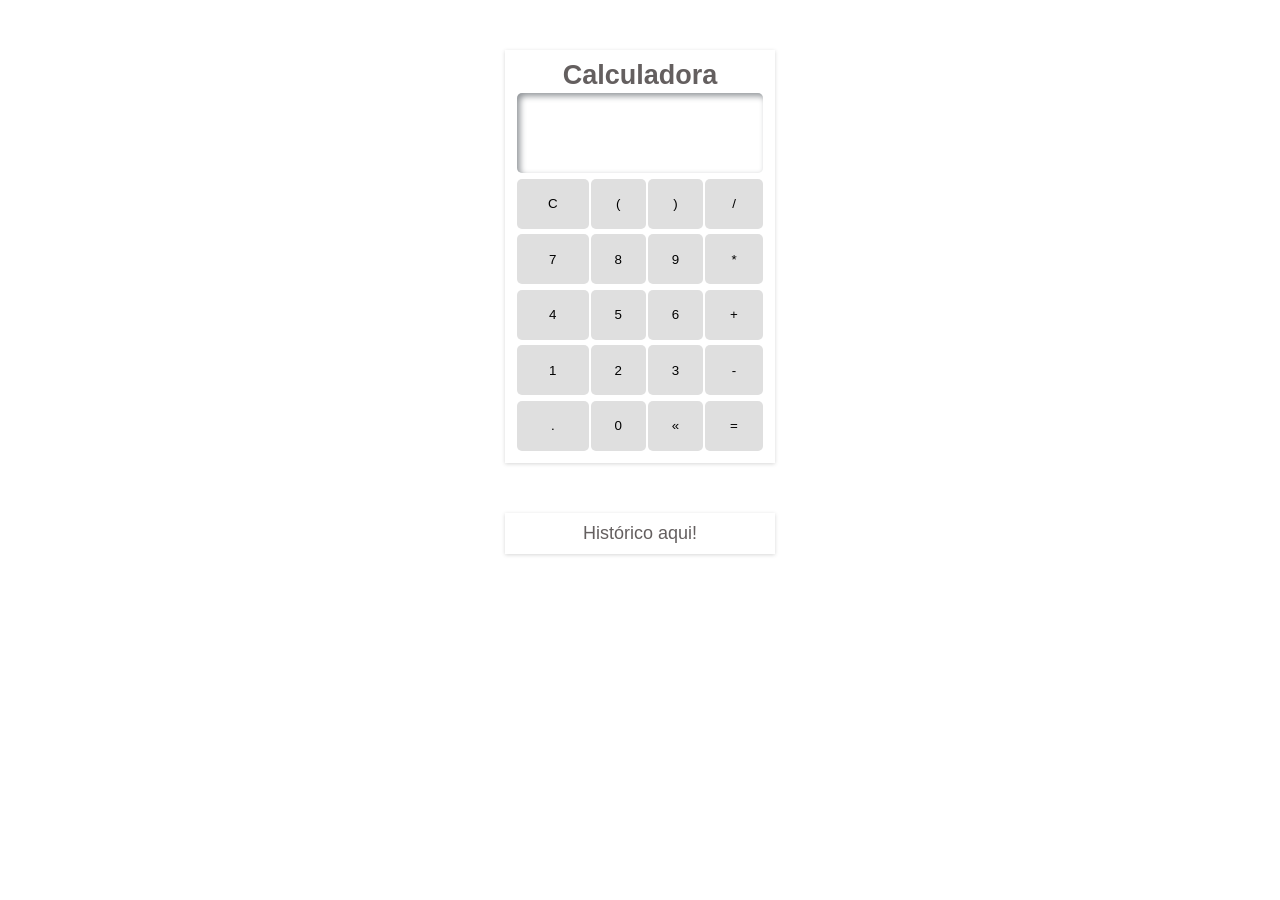
<file: index.html>
<!DOCTYPE html>
<html lang="pt-BR">

<head>
  <meta charset="UTF-8">
  <meta http-equiv="X-UA-Compatible" content="IE=Edge">
  <meta name="viewport" content="width=device-width, initial-scale=1">

  <title>Calculadora com Função Construtora</title>

  <!-- HTML -->


  <!-- Custom Styles -->
  <link rel="stylesheet" href="assets/css/style.css">
</head>

<body>
  <section class="main">
    <h1>Calculadora</h1>

    <table class="calculadora" border="0">
      <tr>
        <td colspan="4"><input class="display" type="text"></td>
      </tr>

      <tr>
        <td><button class="btn btn-clear" type="submit">C</button></td>
        <td><button class="btn btn-num" type="submit">(</button></td>
        <td><button class="btn btn-num" type="submit">)</button></td>
        <td><button class="btn btn-num" type="submit">/</button></td>
      </tr>

      <tr>
        <td><button class="btn btn-num" type="submit">7</button></td>
        <td><button class="btn btn-num" type="submit">8</button></td>
        <td><button class="btn btn-num" type="submit">9</button></td>
        <td><button class="btn btn-num" type="submit">*</button></td>
      </tr>

      <tr>
        <td><button class="btn btn-num" type="submit">4</button></td>
        <td><button class="btn btn-num" type="submit">5</button></td>
        <td><button class="btn btn-num" type="submit">6</button></td>
        <td><button class="btn btn-num" type="submit">+</button></td>
      </tr>

      <tr>
        <td><button class="btn btn-num" type="submit">1</button></td>
        <td><button class="btn btn-num" type="submit">2</button></td>
        <td><button class="btn btn-num" type="submit">3</button></td>
        <td><button class="btn btn-num" type="submit">-</button></td>
      </tr>

      <tr>
        <td><button class="btn btn-num" type="submit">.</button></td>
        <td><button class="btn btn-num" type="submit">0</button></td>
        <td><button class="btn btn-del" type="submit">&laquo;</button></td>
        <td><button class="btn btn-eq" type="submit">=</button></td>
      </tr>
    </table>
  </section>
  <section class="historico">
    <div class="saida-historico">
      <p>Histórico aqui!</p>
    </div>
  </section>
  <!-- Project -->
  <script src="assets/js/main.js"></script>
</body>

</html>
</file>
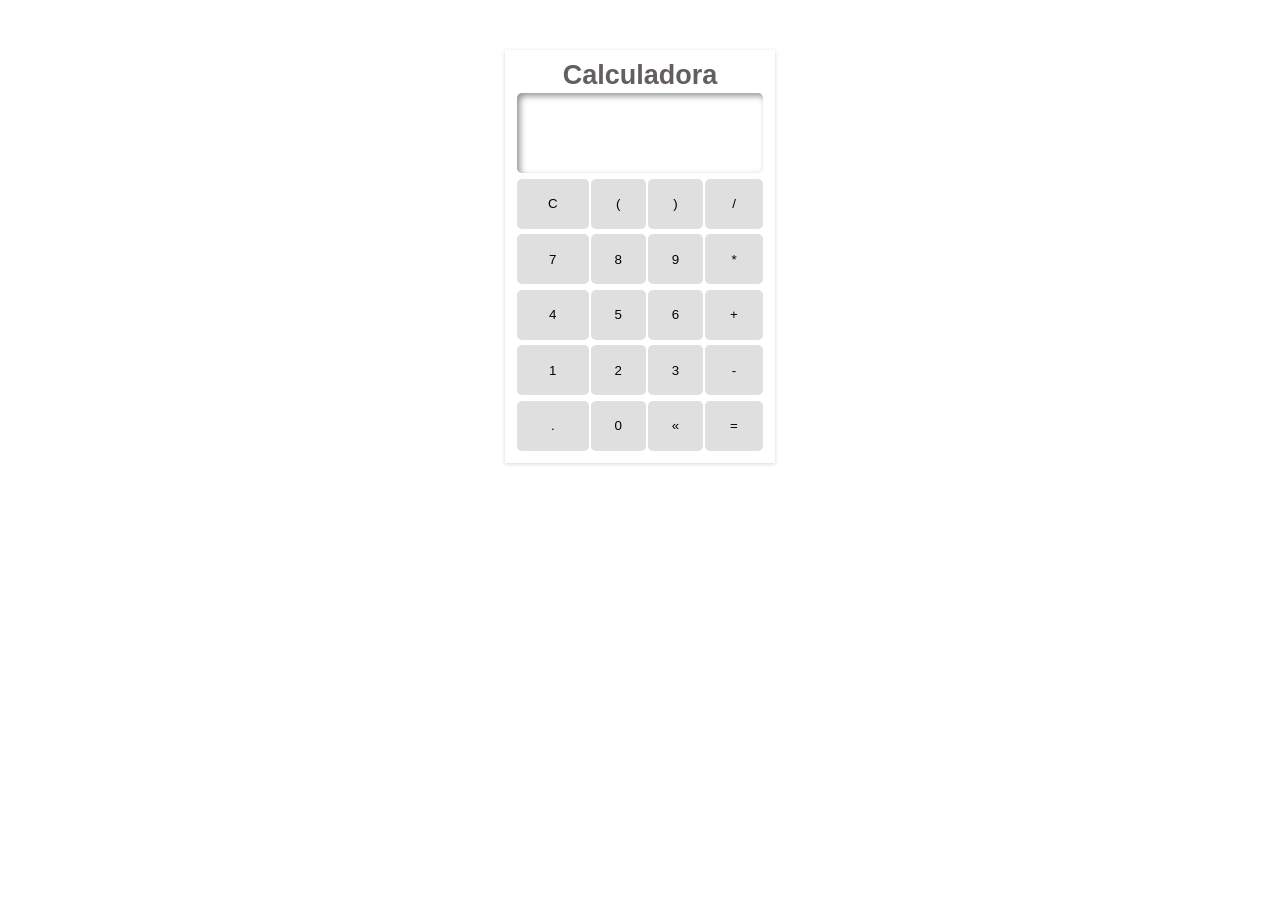
<file: assets/index.html>
<!DOCTYPE html>
<html lang="pt-BR">
<head>
    <meta charset="UTF-8">
    <meta name="viewport" content="width=device-width, initial-scale=1.0">
    <title>Calculadora</title>

    <link rel="stylesheet" href="css/style.css">

</head>
<body>
    <section class="main">

        <h1>Calculadora</h1>

        <table class="calculadora">
            <tr>
                <td colspan="4"><input type="text" class="display"></td>
            </tr>

            <tr>
                <td><button class="btn btn-clear">C</button></td>
                <td><button class="btn btn-num">(</button></td>
                <td><button class="btn btn-num">)</button></td>
                <td><button class="btn btn-num">/</button></td>
            </tr>

            <tr>
                <td><button class="btn btn-num">7</button></td>
                <td><button class="btn btn-num">8</button></td>
                <td><button class="btn btn-num">9</button></td>
                <td><button class="btn btn-num">*</button></td>
            </tr>

            <tr>
                <td><button class="btn btn-num">4</button></td>
                <td><button class="btn btn-num">5</button></td>
                <td><button class="btn btn-num">6</button></td>
                <td><button class="btn btn-num">+</button></td>
            </tr>

            <tr>
                <td><button class="btn btn-num">1</button></td>
                <td><button class="btn btn-num">2</button></td>
                <td><button class="btn btn-num">3</button></td>
                <td><button class="btn btn-num">-</button></td>
            </tr>

            <tr>
                <td><button class="btn btn-num">.</button></td>
                <td><button class="btn btn-num">0</button></td>
                <td><button class="btn btn-del">&laquo;</button></td>
                <td><button class="btn btn-eq">=</button></td>
            </tr>
        </table>
    </section>

    <script src="js/main.js"></script>
</body>
</html>
</file>
<file: assets/css/style.css>
* {
  margin: 0;
  padding: 0;
}

body {
  font-size: 15pt;
}

.main {
  width: 250px;
  text-align: center;
  font-size: 0.9em;
  margin: auto;
  margin-top: 50px;
  box-shadow: rgba(0, 0, 0, 0.16) 0px 1px 4px;
  padding: 10px;
  font-family: "Silkscreen", sans-serif;
  color: #645F5F;
}

.calculadora {
  margin: auto;
  font-size: 2em;
  border-radius: 5px;
}

.display {
  width: 100%;
  height: 80px;
  border-radius: 5px;
  text-align: right;
  font-size: 0.8em;
  box-shadow: rgba(144, 148, 152, 1) 3px 3px 6px 0px inset, rgba(255, 255, 255, 0.5) -3px -3px 6px 1px inset;
  border: none;
  color: #645F5F;
}

.btn {
  width: 100%;
  height: 50px;
  background: #dfdfdf;
  border: none;
  border-radius: 5px;
}

.btn:active {
  background: #787982;
}

.saida-historico {
  width: 250px;
  text-align: center;
  font-size: 0.9em;
  margin: auto;
  margin-top: 50px;
  box-shadow: rgba(0, 0, 0, 0.16) 0px 1px 4px;
  padding: 10px;
  font-family: "Silkscreen", sans-serif;
  color: #645F5F;

}

.historico {
  color: #645F5F;
}

.pNovo {
  padding: 5px;
}
</file>
